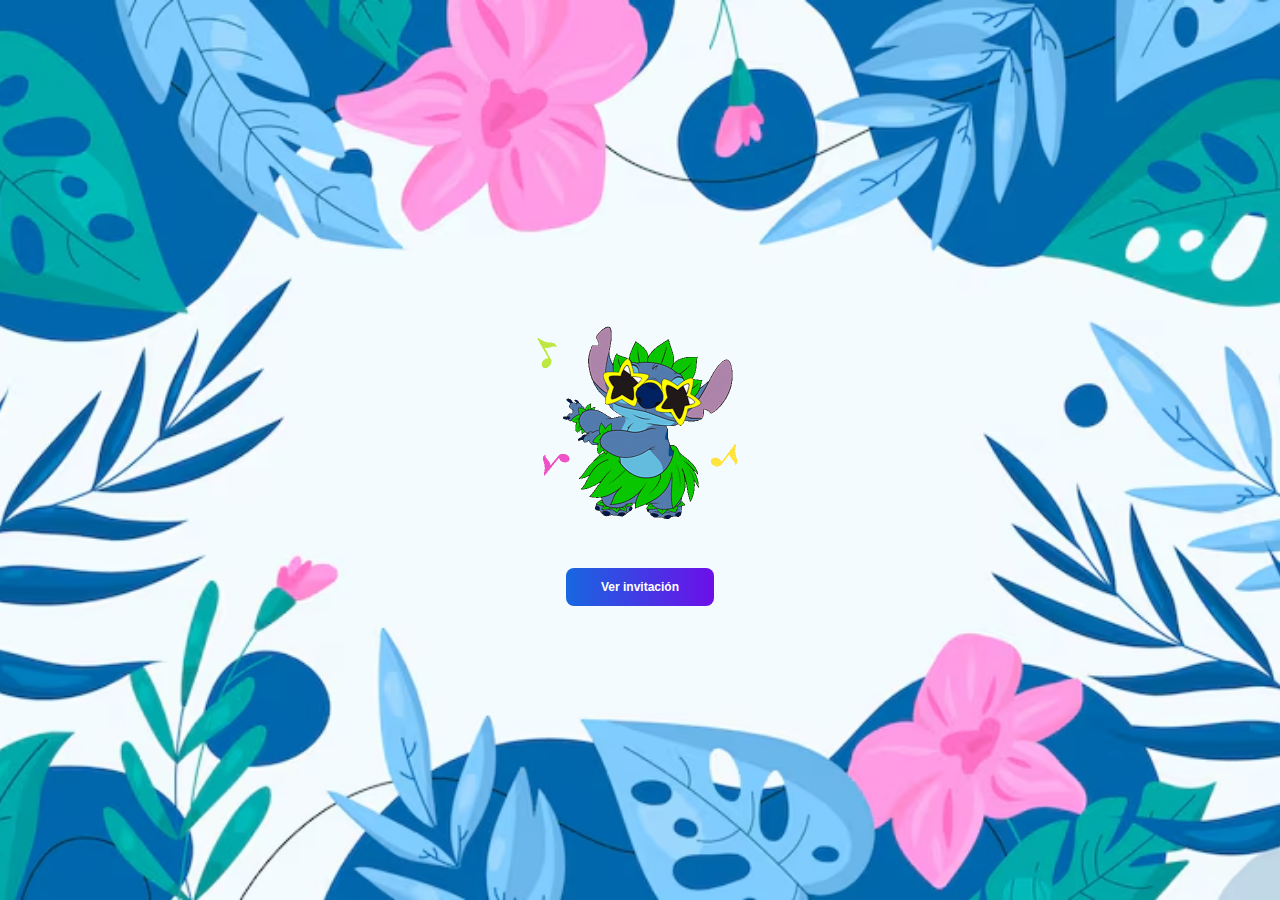
<file: index.html>
<!DOCTYPE html>
<html lang="es">

<head>
    <meta charset="UTF-8">
    <meta name="viewport" content="width=device-width, initial-scale=1.0">
    <!-- Meta para vista previa en WhatsApp / Facebook -->
    <meta property="og:title" content="Invitación Stitch" />
    <meta property="og:description" content="✨ Acompáñanos a celebrar un día muy especial ✨" />
    <meta property="og:image" content="https://jorgequintal.github.io/stitch/imagen/preview.jpg" />
    <meta property="og:url" content="https://jorgequintal.github.io/stitch/" />
    <meta property="og:type" content="website" />

    <title>Invitación</title>
    <style>
        body,
        html {
            height: 100%;
            width: 100%;
            margin: 0;
            display: flex;
            justify-content: center;
            align-items: center;
            font-family: Arial, sans-serif;
            /* -----------------------
       ELIGE EL FONDO AQUÍ
       ----------------------- */
            /* background-color: #0585ee;
            /* gris de base */
            background-image: url('./imagen/fondo-tropical-verano-plano-dibujado-mano_23-2149529948.avif');
            background-repeat: no-repeat;
            background-position: center center;
            background-size: cover;
            /* mantiene proporción */
        }
        
        .container {
            text-align: center;
            padding: 20px;
        }
        /* Imagen central responsiva */
        
        .container img {
            width: 50vw;
            /* máximo 50% del ancho de la ventana */
            max-width: 250px;
            /* nunca más de 250px de ancho */
            height: auto;
            /* mantiene proporción */
            border-radius: 10px;
            margin-bottom: 5px;
            display: block;
            margin-left: auto;
            margin-right: auto;
        }
        /* Botón dorado degradado */
        
        .container button {
            padding: 12px 35px;
            font-size: 18px;
            font-weight: bold;
            color: white;
            border: none;
            border-radius: 8px;
            cursor: pointer;
            background: linear-gradient(to right, #ffffff, #ff1493);
            transition: 0.3s;
        }
        
        .container button:hover {
            background: linear-gradient(to right, #fdfdfd, #ff1493);
        }
        /* Sección de invitación responsiva */
        
        .invitacion {
            display: none;
            margin-top: 20px;
            padding: 20px;
            background-color: rgba(255, 255, 255, 0.9);
            border-radius: 10px;
            max-width: 90vw;
            /* se adapta a móviles */
            text-align: center;
            opacity: 0;
            transition: opacity 0.5s ease-in-out;
        }
        
        .invitacion.show {
            display: block;
            opacity: 1;
        }
        
        .boton-dorado {
            display: inline-block;
            padding: 12px 35px;
            font-size: 12px;
            font-weight: bold;
            color: white;
            text-decoration: none;
            border-radius: 8px;
            cursor: pointer;
            background: linear-gradient(to right, #1767e0, #6d0fe9);
            transition: 0.3s;
            text-align: center;
        }
        
        .boton-dorado:hover {
            background: linear-gradient(to right, #1767e0, #14ff4f81);
        }
    </style>
</head>

<body>
    <div class="container">
        <!-- Imagen central opcionalmente clicable -->
        <a href="invitacion.html">
            <img src="./imagen/gif.gif" alt="Invitación">
        </a>

        <br>

        <!-- Botón dorado que lleva a otra página -->
        <a href="invitacion.html" class="boton-dorado">Ver invitación</a>

        <!-- Ya no se necesita la sección invitación ni el script -->
    </div>
</body>


</html
</file>
